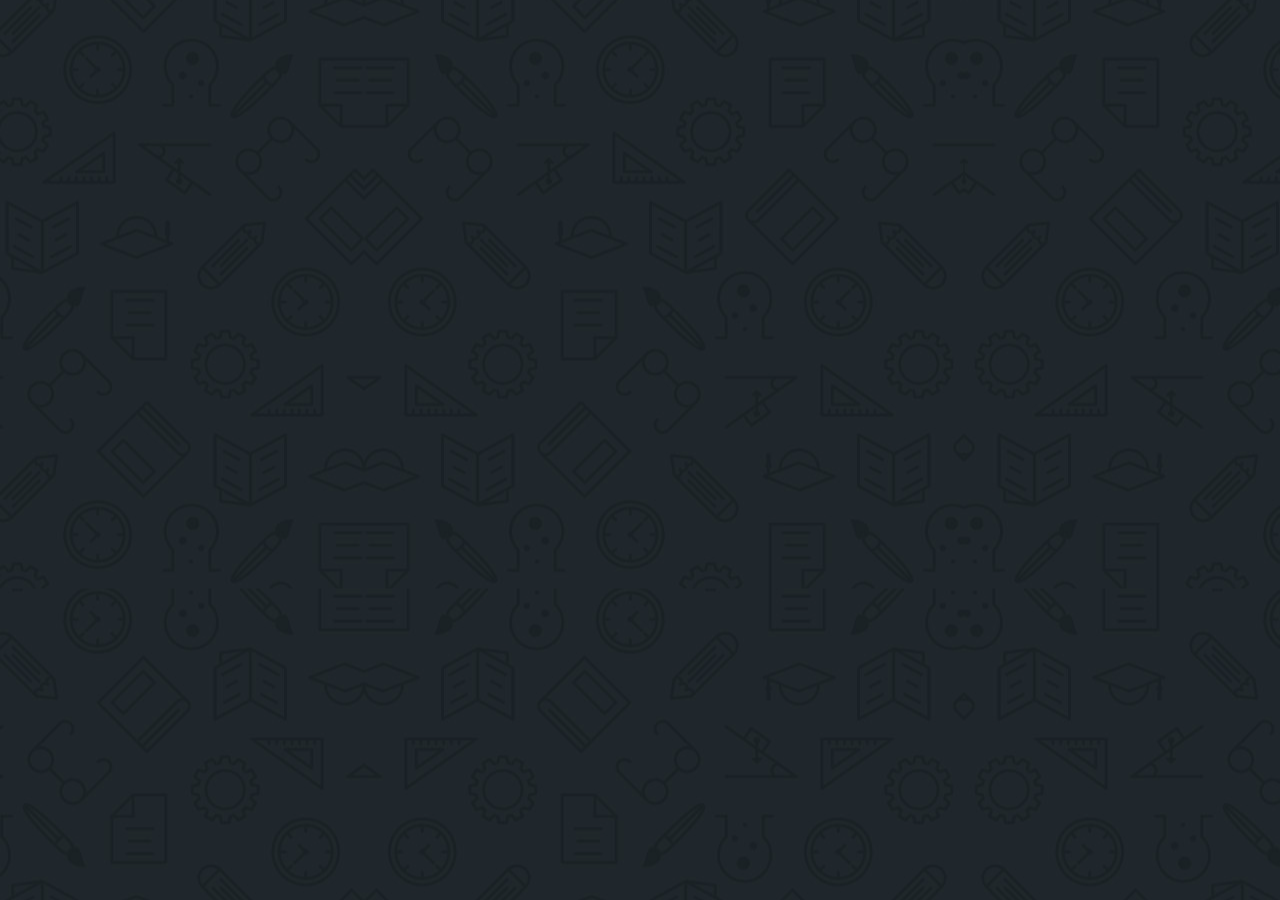
<file: thanks.html>
<!DOCTYPE html>
<html lang="en">
<head>
    <meta charset="UTF-8">
    <meta http-equiv="X-UA-Compatible" content="IE=edge">
    <meta name="viewport" content="width=device-width, initial-scale=1.0">
    <link rel="stylesheet" href="assets/css/templatemo-edu-meeting.css">
    <title>Document</title>
</head>
<body>
   
          
</body>
</html>
</file>
<file: assets/css/templatemo-edu-meeting.css>
/*

TemplateMo 569 Edu Meeting

https://templatemo.com/tm-569-edu-meeting

*/

/* ---------------------------------------------
Table of contents
------------------------------------------------
01. font & reset css
02. reset
03. global styles
04. header
05. banner
06. features
07. testimonials
08. contact
09. footer
10. preloader
11. search
12. portfolio

--------------------------------------------- */
/* 
---------------------------------------------
font & reset css
--------------------------------------------- 
*/
@import url("https://fonts.googleapis.com/css?family=Poppins:100,200,300,400,500,600,700,800,900");
/* 
---------------------------------------------
reset
--------------------------------------------- 
*/
html, body, div, span, applet, object, iframe, h1, h2, h3, h4, h5, h6, p, blockquote, div
pre, a, abbr, acronym, address, big, cite, code, del, dfn, em, font, img, ins, kbd, q,
s, samp, small, strike, strong, sub, sup, tt, var, b, u, i, center, dl, dt, dd, ol, ul, li,
figure, header, nav, section, article, aside, footer, figcaption {
  margin: 0;
  padding: 0;
  border: 0;
  outline: 0;
}

.clearfix:after {
  content: ".";
  display: block;
  clear: both;
  visibility: hidden;
  line-height: 0;
  height: 0;
}
.Meeting_item{
  display: flex;
  justify-content: space-around;
}

.clearfix {
  display: inline-block;
}

html[xmlns] .clearfix {
  display: block;
}

* html .clearfix {
  height: 1%;
}

ul, li {
  padding: 0;
  margin: 0;
  list-style: none;
}

header, nav, section, article, aside, footer, hgroup {
  display: block;
}

* {
  box-sizing: border-box;
}

html, body {
  font-family: 'Poppins', sans-serif;
  font-weight: 400;
  background-image: url(../images/meetings-bg.jpg);
 
  font-size: 16px;
  background-position: center;
  
  -ms-text-size-adjust: 100%;
  -webkit-font-smoothing: antialiased;
  -moz-osx-font-smoothing: grayscale;
}

a {
  text-decoration: none !important;
  color: #3CF;
}

a:hover {
	color: #FC3;
}

h1, h2, h3, h4, h5, h6 {
  margin-top: 0px;
  margin-bottom: 0px;
}

ul {
  margin-bottom: 0px;
}

p {
  font-size: 22px;
  line-height: 25px;
  color: #2a2a2a;
}

img {
  width: 100%;
  overflow: hidden;
}

/* 
---------------------------------------------
global styles
--------------------------------------------- 
*/


::selection {
  background: #f5a425;
  color: #fff;
}

::-moz-selection {
  background: #f5a425;
  color: #fff;
}

@media (max-width: 991px) {
  html, body {
    overflow-x: hidden;
  }
  .mobile-top-fix {
    margin-top: 30px;
    margin-bottom: 0px;
  }
  .mobile-bottom-fix {
    margin-bottom: 30px;
  }
  .mobile-bottom-fix-big {
    margin-bottom: 60px;
  }
}

.main-button-red a {
  font-size: 13px;
  color: #fff;
  background-color: #a12c2f;
  padding: 12px 30px;
  display: inline-block;
  border-radius: 22px;
  font-weight: 500;
  text-transform: uppercase;
  transition: all .3s;
}

.main-button-red a:hover {
  opacity: 0.9;
}

.main-button-yellow a {
  font-size: 13px;
  color: #fff;
  background-color: #f5a425;
  padding: 12px 30px;
  display: inline-block;
  border-radius: 22px;
  font-weight: 500;
  text-transform: uppercase;
  transition: all .3s;
}

.main-button-yellow a:hover {
  opacity: 0.9;
}






/* 
---------------------------------------------
header
--------------------------------------------- 
*/

.sub-header {
  background-color: #1f272b;
  position: relative;
  z-index: 1111;
}

.sub-header .left-content p {
  color: #fff;
  padding: 8px 0px;
  font-size: 13px;
}

.sub-header .right-icons {
  text-align: right;
  padding: 8px 0px;
}

.sub-header .right-icons ul li {
  display: inline-block;
  margin-left: 15px;
  padding: 10px;
}

.sub-header .right-icons ul li a {
  color: rgb(206, 49, 62);
  font-size: 20px;
  transition: all .3s;
}

.sub-header .right-icons ul li a:hover {
  color: #f5a425;
}

.sub-header .left-content p em {
   font-style: normal;
   color: #f5a425;
}

.background-header {
  background-color: rgba(0,0,0,0.7)!important;
  height: 80px!important;
  position: fixed!important;
  top: 0!important;
  left: 0;
  right: 0;
  box-shadow: 0px 0px 10px rgba(0,0,0,0.3)!important;
}



.background-header .logo,
.background-header .main-nav .nav li a {
 
  
}
.Welcome_inGerman_Titel{
  opacity: 0.7;
 
}
#Welcome_inGermany{
  font-size: 20px;
  font-family: 'Gill Sans', 'Gill Sans MT', Calibri, 'Trebuchet MS', sans-serif;
}

.background-header .main-nav .nav li:hover a {
  color: #fb5849!important;
}

.background-header .nav li a.active {
  color: #fb5849!important;
}
#P_service{
  font-size: 15px;
  color:white;
  font-family:Verdana, Geneva, Tahoma, sans-serif;

}

.header-area {
  background-color: rgba(250,250,250,0.15);
  position: absolute;
  top: 4px;
  left: 0;
  right: 0;
  z-index: 100;
  -webkit-transition: all .5s ease 0s;
  -moz-transition: all .5s ease 0s;
  -o-transition: all .5s ease 0s;
  transition: all .5s ease 0s;
}

.header-area .main-nav {
  min-height: 80px;
  background: transparent;
}

.header-area .main-nav .logo {
  line-height: 100px;
  color: #fff;
  font-size: 28px;
  font-weight: 700;
  text-transform: uppercase;
  letter-spacing: 2px;
  float: left;
  -webkit-transition: all 0.3s ease 0s;
  -moz-transition: all 0.3s ease 0s;
  -o-transition: all 0.3s ease 0s;
  transition: all 0.3s ease 0s;
}

.background-header .main-nav .logo {
  line-height: 75px;
}

.background-header .nav {
  margin-top: 20px !important;
}

.header-area .main-nav .nav {
  float: right;
  margin-top: 30px;
  margin-right: 0px;
  background-color: transparent;
  -webkit-transition: all 0.3s ease 0s;
  -moz-transition: all 0.3s ease 0s;
  -o-transition: all 0.3s ease 0s;
  transition: all 0.3s ease 0s;
  position: relative;
  z-index: 999;
}

.header-area .main-nav .nav li {
  padding-left: 15px;
  padding-right: 15px;
}

.header-area .main-nav .nav li:last-child {
  padding-right: 0px;
}

.header-area .main-nav .nav li a {
  display: block;
  font-weight: 500;
  font-size: 14px;
  text-transform: uppercase;
  color: #fff;
  -webkit-transition: all 0.3s ease 0s;
  -moz-transition: all 0.3s ease 0s;
  -o-transition: all 0.3s ease 0s;
  transition: all 0.3s ease 0s;
  height: 40px;
  line-height: 40px;
  border: transparent;
  letter-spacing: 1px;
}

.header-area .main-nav .nav li:hover a,
.header-area .main-nav .nav li a.active {
  color: #f5a425!important;
}

.background-header .main-nav .nav li:hover a,
.background-header .main-nav .nav li a.active {
  color: #f5a425!important;
  opacity: 1;
}

.header-area .main-nav .nav li.has-sub {
  position: relative;
  padding-right: 15px;
}
.flip4{
  padding-top: 20px;
 
  
}



@import url(https://fonts.googleapis.com/css?family=Roboto+Condensed:300|Oswald);
 .wordCarousel {
	 font-size: 20px;
	 font-weight: 100;
	 color: #eee;
}
 .wordCarousel div {
	 overflow: hidden;

	 float: left;
	 height: 65px;
	 padding-top: 10px;
	 margin-top: -10px;
}
 .wordCarousel div li {
	 font-family: Serif;
	 color: #eee;
   opacity: 0.8;
	 font-weight: 700;
	
	 height: 45px;
	 margin-bottom: 45px;
	 display: block;
}
 .flip2 {
	 animation: flip2 6s cubic-bezier(0.23, 1, 0.32, 1.2) infinite;
}
 .flip3 {
	 animation: flip3 8s cubic-bezier(0.23, 1, 0.32, 1.2) infinite;
}
 .flip4 {
	 animation: flip4 10s cubic-bezier(0.23, 1, 0.32, 1.2) infinite;
}
 @keyframes flip2 {
	 0% {
		 margin-top: -180px;
	}
	 5% {
		 margin-top: -90px;
	}
	 50% {
		 margin-top: -90px;
	}
	 55% {
		 margin-top: 0px;
	}
	 99.99% {
		 margin-top: 0px;
	}
	 100% {
		 margin-top: -270px;
	}
}
 @keyframes flip3 {
	 0% {
		 margin-top: -270px;
	}
	 5% {
		 margin-top: -180px;
	}
	 33% {
		 margin-top: -180px;
	}
	 38% {
		 margin-top: -90px;
	}
	 66% {
		 margin-top: -90px;
	}
	 71% {
		 margin-top: 0px;
	}
	 99.99% {
		 margin-top: 0px;
	}
	 100% {
		 margin-top: -270px;
	}
}
 @keyframes flip4 {
	 0% {
		 margin-top: -360px;
	}
	 5% {
		 margin-top: -270px;
	}
	 25% {
		 margin-top: -270px;
	}
	 30% {
		 margin-top: -180px;
	}
	 50% {
		 margin-top: -180px;
	}
	 55% {
		 margin-top: -90px;
	}
	 75% {
		 margin-top: -90px;
	}
	 80% {
		 margin-top: 0px;
	}
	 99.99% {
		 margin-top: 0px;
	}
	 100% {
		 margin-top: -270px;
	}
}





/* .header-area .main-nav .nav li.has-sub:after {
  font-family: FontAwesome;
  content: "\f107";
  font-size: 12px;
  color: #fff;
  position: absolute;
  right: 5px;
  top: 12px;
} */

.background-header .main-nav .nav li.has-sub:after {
  color: #1e1e1e;
}

.header-area .main-nav .nav li.has-sub ul.sub-menu {
  position: absolute;
  width: 200px;
  box-shadow: 0 2px 28px 0 rgba(0, 0, 0, 0.06);
  overflow: hidden;
  top: 40px;
  opacity: 0;
  transition: all .3s;
  transform: translateY(+2em);
  visibility: hidden;
  z-index: -1;
}

.header-area .main-nav .nav li.has-sub ul.sub-menu li {
  margin-left: 0px;
  padding-left: 0px;
  padding-right: 0px;
}

.header-area .main-nav .nav li.has-sub ul.sub-menu li a {
  opacity: 1;
  display: block;
  background: #f7f7f7;
  color: #2a2a2a!important;
  padding-left: 20px;
  height: 40px;
  line-height: 40px;
  -webkit-transition: all 0.3s ease 0s;
  -moz-transition: all 0.3s ease 0s;
  -o-transition: all 0.3s ease 0s;
  transition: all 0.3s ease 0s;
  position: relative;
  font-size: 13px;
  font-weight: 400;
  border-bottom: 1px solid #eee;
}

.header-area .main-nav .nav li.has-sub ul li a:hover {
  background: #fff;
  color: #f5a425!important;
  padding-left: 25px;
}

.header-area .main-nav .nav li.has-sub ul li a:hover:before {
  width: 3px;
}

.header-area .main-nav .nav li.has-sub:hover ul.sub-menu {
  visibility: visible;
  opacity: 1;
  z-index: 1;
  transform: translateY(0%);
  transition-delay: 0s, 0s, 0.3s;
}

.header-area .main-nav .menu-trigger {
  cursor: pointer;
  display: block;
  position: absolute;
  top: 33px;
  width: 32px;
  height: 40px;
  text-indent: -9999em;
  z-index: 99;
  right: 40px;
  display: none;
}

.background-header .main-nav .menu-trigger {
  top: 23px;
}

.header-area .main-nav .menu-trigger span,
.header-area .main-nav .menu-trigger span:before,
.header-area .main-nav .menu-trigger span:after {
  -moz-transition: all 0.4s;
  -o-transition: all 0.4s;
  -webkit-transition: all 0.4s;
  transition: all 0.4s;
  background-color: #1e1e1e;
  display: block;
  position: absolute;
  width: 30px;
  height: 2px;
  left: 0;
}

.background-header .main-nav .menu-trigger span,
.background-header .main-nav .menu-trigger span:before,
.background-header .main-nav .menu-trigger span:after {
  background-color: #1e1e1e;
}

.header-area .main-nav .menu-trigger span:before,
.header-area .main-nav .menu-trigger span:after {
  -moz-transition: all 0.4s;
  -o-transition: all 0.4s;
  -webkit-transition: all 0.4s;
  transition: all 0.4s;
  background-color: #1e1e1e;
  display: block;
  position: absolute;
  width: 30px;
  height: 2px;
  left: 0;
  width: 75%;
}

.background-header .main-nav .menu-trigger span:before,
.background-header .main-nav .menu-trigger span:after {
  background-color: white;
}

.header-area .main-nav .menu-trigger span:before,
.header-area .main-nav .menu-trigger span:after {
  content: "";
}

.header-area .main-nav .menu-trigger span {
  top: 16px;
}

.header-area .main-nav .menu-trigger span:before {
  -moz-transform-origin: 33% 100%;
  -ms-transform-origin: 33% 100%;
  -webkit-transform-origin: 33% 100%;
  transform-origin: 33% 100%;
  top: -10px;
  z-index: 10;
}

.header-area .main-nav .menu-trigger span:after {
  -moz-transform-origin: 33% 0;
  -ms-transform-origin: 33% 0;
  -webkit-transform-origin: 33% 0;
  transform-origin: 33% 0;
  top: 10px;
}

.header-area .main-nav .menu-trigger.active span,
.header-area .main-nav .menu-trigger.active span:before,
.header-area .main-nav .menu-trigger.active span:after {
  background-color: transparent;
  width: 100%;
}

.header-area .main-nav .menu-trigger.active span:before {
  -moz-transform: translateY(6px) translateX(1px) rotate(45deg);
  -ms-transform: translateY(6px) translateX(1px) rotate(45deg);
  -webkit-transform: translateY(6px) translateX(1px) rotate(45deg);
  transform: translateY(6px) translateX(1px) rotate(45deg);
  background-color: #1e1e1e;
}

.background-header .main-nav .menu-trigger.active span:before {
  background-color: #1e1e1e;
}

.header-area .main-nav .menu-trigger.active span:after {
  -moz-transform: translateY(-6px) translateX(1px) rotate(-45deg);
  -ms-transform: translateY(-6px) translateX(1px) rotate(-45deg);
  -webkit-transform: translateY(-6px) translateX(1px) rotate(-45deg);
  transform: translateY(-6px) translateX(1px) rotate(-45deg);
  background-color: #1e1e1e;
}

.background-header .main-nav .menu-trigger.active span:after {
  background-color: #1e1e1e;
}

.header-area.header-sticky {
  min-height: 80px;
}

.header-area .nav {
  margin-top: 30px;
}

.header-area.header-sticky .nav li a.active {
  color: #f5a425;
}

@media (max-width: 1200px) {
  .header-area .main-nav .nav li {
    padding-left: 15px;
    padding-right: 15px;
  }
  .header-area .main-nav:before {
    display: none;
  }
}

@media (max-width: 767px) {
  .header-area .main-nav .logo {
    color: #1e1e1e;
  }
  .header-area.header-sticky .nav li a:hover,
  .header-area.header-sticky .nav li a.active {
    color: #f5a425!important;
    opacity: 1;
  }
  .header-area.header-sticky .nav li.search-icon a {
    width: 100%;
  }
  .header-area {
    background-color:#0e0202;
    padding: 0px 15px;
    height: 100px;
    box-shadow: none;
    text-align: center;
  }
  .header-area .container {
    padding: 0px;
  }
  .header-area .logo {
    margin-left: 30px;
  }
  .header-area .menu-trigger {
    display: block !important;
  }
  .header-area .main-nav {
    overflow: hidden;
  }
  .header-area .main-nav .nav {
    float: none;
    width: 100%;
    display: none;
    -webkit-transition: all 0s ease 0s;
    -moz-transition: all 0s ease 0s;
    -o-transition: all 0s ease 0s;
    transition: all 0s ease 0s;
    margin-left: 0px;
  }
  .header-area .main-nav .nav li:first-child {
    border-top: 1px solid #eee;
  }
  .header-area.header-sticky .nav {
    margin-top: 100px !important;
  }
  .header-area .main-nav .nav li {
    width: 100%;
    background: #fff;
    border-bottom: 1px solid #eee;
    padding-left: 0px !important;
    padding-right: 0px !important;
  }
  .header-area .main-nav .nav li a {
    height: 50px !important;
    line-height: 50px !important;
    padding: 0px !important;
    border: none !important;
    background: #f7f7f7 !important;
    color: #191a20 !important;
  }
  .header-area .main-nav .nav li a:hover {
    background: #eee !important;
    color: #f5a425!important;
  }
  .header-area .main-nav .nav li.has-sub ul.sub-menu {
    position: relative;
    visibility: inherit;
    opacity: 1;
    z-index: 1;
    transform: translateY(0%);
    top: 0px;
    width: 100%;
    box-shadow: none;
    height: 0px;
    transition: all 0s;
  }
  .header-area .main-nav .nav li.submenu ul li a {
    font-size: 12px;
    font-weight: 400;
  }
  .header-area .main-nav .nav li.submenu ul li a:hover:before {
    width: 0px;
  }
  .header-area .main-nav .nav li.has-sub ul.sub-menu {
    height: auto;
  }
  .header-area .main-nav .nav li.has-sub:after {
    color: #3B566E;
    right: 30px;
    font-size: 14px;
    top: 15px;
  }
  .header-area .main-nav .nav li.submenu:hover ul, .header-area .main-nav .nav li.submenu:focus ul {
    height: 0px;
  }
}

@media (min-width: 767px) {
  

  .header-area .main-nav .nav {
    display: flex !important;
  }
  .item_service{
    margin-left: 45%;
    
  }
  .accordions{
    width: 195%;
  }
}


/* 
---------------------------------------------
banner
--------------------------------------------- 
*/

.main-banner {
  position: relative;
  max-height: 100%;
  overflow: hidden;
  margin-bottom: -7px;
}

#bg-video {
    min-width: 100%;
    min-height: 100vh;
    max-width: 100%;
    max-height: 100vh;
    object-fit: cover;
    z-index: -1;
}

#bg-video::-webkit-media-controls {
    display: none !important;
}

.video-overlay {
    position: absolute;
    background-color: rgba(31,39,43,0.80);
    top: 0;
    left: 0;
    bottom: 0;
    right: 0;
    width: 100%;
}

.main-banner .caption {
  position: absolute;
  top: 38%;
  transform: translateY(-50%);
  display: flex;
  flex-direction: column;
}

.main-banner .caption h6 {
  margin-top: 0px;
  font-size: 15px;
  text-transform: uppercase;
  font-weight: 600;
  color: #fff;
  letter-spacing: 1px;
}

.main-banner .caption h2 {
  margin-top: 20px;
  margin-bottom: 20px;
  font-size: 36px;
  text-transform: uppercase;
  font-weight: 800;
  color: #fff;
  letter-spacing: 1px;
}

.main-banner .caption h2 em {
  font-style: normal;
  color: #f5a425;
  font-weight: 900;
}

.main-banner .caption p {
  color: #fff;
  font-size: 14px;
  max-width: 570px;
}

.main-banner .caption .main-button-red {
  margin-top: 30px;
}

@media screen and (max-width: 767px) {

  .main-banner .caption h6 {
    font-weight: 500;
  }

  .main-banner .caption h2 {
    font-size: 36px;
  }

}


/*
---------------------------------------------
services
---------------------------------------------
*/

.services {
  margin-top: -135px;
  position: absolute;
  width: 100%;
}

.services .item {
  background:rgb(0,0,0,0.6);
 background-repeat: no-repeat;
  background-size: cover;
  background-position: center center;
  border-radius: 20px;
  text-align: center;
  color: #fff;
  padding: 50px 40px;
}

.services .item .icon {
  max-width: 60px;
  margin: 0 auto;
  color: red;
}

.services .item h4 {
  margin-top: 25px;
  margin-bottom: 15px;
  font-size: 20px;
  font-weight: 600;
  font-family:fantasy;
}

.services .item p {
  color: #fff;
  font-size: 20px;
}

.services .owl-nav {
  display: inline-block !important;
  text-align: center;
  position: absolute;
  width: 100%;
  top: 50%;
  transform: translateY(-25px);
}
    
.services .owl-nav .owl-prev{
  margin-right: 10px;
  outline: none;
  position: absolute;
  left: -80px;
}

.services .owl-nav .owl-prev span,
.services .owl-nav .owl-next span {
  opacity: 0;
}

.services .owl-nav .owl-prev:before {
  display: inline-block;
  font-family: 'FontAwesome';
  color: #1e1e1e;
  font-size: 25px;
  font-weight: 700;
  content: '\f104';
  background-color: #fff;
  width: 50px;
  height: 50px;
  border-radius: 50%;
  line-height: 50px;
}

.services .owl-nav .owl-prev {
  opacity: 1;
  transition: all .5s;
}

.services .owl-nav .owl-prev:hover {
  opacity: 0.9;
}

.services .owl-nav .owl-next {
  opacity: 1;
  transition: all .5s;
}

.services .owl-nav .owl-next:hover {
  opacity: 0.9;
}

.services .owl-nav .owl-next{
  margin-left: 10px;
  outline: none;
  position: absolute;
  right: -85px;
}

.services .owl-nav .owl-next:before {
  display: inline-block;
  font-family: 'FontAwesome';
  color: #1e1e1e;
  font-size: 25px;
  font-weight: 700;
  content: '\f105';
  background-color: #fff;
  width: 50px;
  height: 50px;
  border-radius: 50%;
  line-height: 50px;
}


/*
---------------------------------------------
upcoming meetings
---------------------------------------------
*/

section.upcoming-meetings {
  
  
 padding-top: 230px;
  padding-bottom: 110px;
}

section.upcoming-meetings .section-heading {
  text-align: center;
}

section.upcoming-meetings .categories {
  background-color: #fff;
  border-radius: 20px;
  padding: 40px;
  margin-right: 45px;
}

section.upcoming-meetings .categories h4 {
  font-size: 18px;
  font-weight: 600;
  color: #1f272b;
  margin-bottom: 30px;
  padding-bottom: 20px;
  border-bottom: 1px solid #eee;
}

section.upcoming-meetings .categories ul li {
  display: inline-block;
  margin-bottom: 15px;
}

section.upcoming-meetings .categories ul li a {
  font-size: 15px;
  color: #1f272b;
  font-weight: 500;
  transition: all .3s;
}

section.upcoming-meetings .categories ul li a:hover {
  color: #a12c2f;
}

section.upcoming-meetings .categories .main-button-red {
  border-top: 1px solid #eee;
  padding-top: 30px;
  margin-top: 15px;
}

section.upcoming-meetings .categories .main-button-red a {
  width: 100%;
  text-align: center;
}

.meeting-item {
  margin-bottom: 30px;
  
}

.meeting-item .thumb {
  position: relative;
}
.item_service{
  background-color: rgba(0,0,0,0.8);
  width: 100%;
            
}
.h3_service{  
  border-bottom: 1px solid rgb(182, 166, 166);
              margin-bottom: 30px;
          
        


              color: rgb(247, 11, 11);
               text-align: center; 
               font-size: 35px;
               font-family:cursive;
               letter-spacing: 2px;
               font-family: Verdana, Geneva, Tahoma, sans-serif;
              
         
}

.meeting-item .thumb img {
  border-top-right-radius: 20px;
  border-top-left-radius: 20px;
}

.meeting-item .thumb .price {
  position: absolute;
  left: 20px;
  top: 20px;
}

.meeting-item .thumb .price span {
  font-size: 16px;
  color: #1f272b;
  font-weight: 600;
  background-color: rgba(250,250,250,0.9);
  padding: 7px 12px;
  border-radius: 10px;
}

.meeting-item .down-content {
  background-color: #fff;
  padding: 30px;
  border-bottom-right-radius: 20px;
  border-bottom-left-radius: 20px;
}

.meeting-item .down-content .date {
  float: left;
  text-align: center;
  display: inline-block;
  margin-right: 20px;
}

.flex-container {
  display: flex;
  flex-wrap: wrap;
  font-size: 30px;
  text-align: center;
}

.flex-item-left {

  
  flex: 50%;
}

.flex-item-right {

  padding: 10px;
  flex: 50%;
}

@media (max-width: 800px) {
  .flex-item-right, .flex-item-left {
    flex: 100%;
  }
}

.meeting-item .down-content .date h6 {
  font-size: 13px;
  text-transform: uppercase;
  font-weight: 600;
  color: #a12c2f;
}

.meeting-item .down-content .date span {
  display: block;
  color: #1f272b;
  font-size: 22px;
  margin-top: 7px;
}

.meeting-item .down-content h4 {
  font-size: 18px;
  color: #1f272b;
  font-weight: 600;
  display: inline-block;
  margin-bottom: 15px;
}

.meeting-item .down-content p {
  margin-left: 50px;
  color: #1f272b;
  font-size: 14px;
}



/*
---------------------------------------------
apply now
---------------------------------------------
*/

section.apply-now {
  background-image: url(../images/apply-bg.jpg);
  background-position: center center;
  background-attachment: fixed;
  background-repeat: no-repeat;
  background-size: cover;
  padding: 140
px
0
px
;
  }

#service_paket{
  margin-right: 50px;

margin-bottom: 35px;
text-align: end;
font-size: 25px;
line-height: 35px;
color:rgb(235, 222, 222);
font-family:fantasy;
font-weight:400;
}
.promise{
  font-weight: 1000;
  color: #aa0f24;
}
#question_answer{
color:black;
font-family: monospace;
font-size:20px;
}

section.apply-now .item {

background-position:center;
background-size: cover;
background-size:100%;
margin-bottom: 30px;

width: 50%;
  
 
  
}


section.apply-now .item h3 {
  color: #fff;
  text-transform: uppercase;
  font-size: 24px;
  font-weight: 700;
  margin-bottom: 20px;
}

section.apply-now .item p {
  color: #fff;
  margin-bottom: 20px;
}


.accordions {
  border-radius: 20px;
  background-image: url("../images/6666.jpg");
  background-repeat: no-repeat;
  background-size: cover;
  background-position:cover;
  
 
  


}




.accordions .last-accordion {
  border-bottom: none;
}
.accordion-head {
  padding: 20px;  
  font-size: 18px;
  font-weight: 700;
  color: #1f272b;
  cursor: pointer;
  transition: color 300ms ease-in-out;
  direction: rtl;


}
.accordion-head span {
  margin-right: 20px;
}
@media screen and (min-width: 768px) {
  .accordion-head {
    padding: 1rem;
    font-size: 1.2rem;
    direction: rtl;
  }
  /* .container-paket{
    margin-left: 30%;
  } */
}
.accordion-head .icon {
  float: right;
  transition: transform 200ms ease-in-out;
}
.accordion-head.is-open {
  color: #aa0f24;
  border-bottom: none;
  direction: rtl;
}
.accordion-head.is-open .icon {
  transform: rotate(45deg);
}
.accordion-body {
  overflow: hidden;
  height: 0;
  transition: height 300ms ease-in-out;
  border-bottom: 1px solid #fff;
}
.accordion-body > .content {
  padding: 20px;
  padding-top: 0;
}


/* 
---------------------------------------------
courses
--------------------------------------------- 
*/

section.our-courses {
  background-image: url(../images/meetings-bg.jpg);
  background-position: center center;
  background-attachment: fixed;
  background-repeat: no-repeat;
  background-size: cover;
  padding-top: 140px;
  padding-bottom: 130px;
 
}

.our-courses .item .down-content {
  background-color: #fff;
}

.our-courses .item .down-content h4 {
  padding: 25px;
  font-size: 18px;
  color: #1f272b;
  text-align: center; 
  border-bottom: 1px solid #eee;
}

.our-courses .item .down-content .info {
  padding: 25px;
}

.our-courses .item .down-content .info ul li {
  display: inline-block;
  margin-right: 1px;
}

.our-courses .item .down-content .info ul li i {
  color: #f5a425;
  font-size: 14px;
}

.our-courses .item .down-content .info span {
  color: #a12c2f;
  font-size: 15px;
  font-weight: 600;
  text-align: right;
  display: inline-block;
  width: 100%;
}

.our-courses .owl-nav {
  text-align: center;
  position: absolute;
  width: 100%;
  top: 50%;
  transform: translateY(-45px);
}

.our-courses .owl-dots {
  display: inline-block;
  text-align: center;
  width: 100%;
  margin-top: 40px;
}

.our-courses .owl-dots .owl-dot {
  transition: all .5s;
  width: 7px;
  height: 7px;
  background-color: #fff;
  margin: 0px 5px;
  border-radius: 50%;
  outline: none;
}

.our-courses .owl-dots .active {
  width: 24px;
  height: 8px;
  border-radius: 4px;
}
    
.our-courses .owl-nav .owl-prev{
  margin-right: 10px;
  outline: none;
  position: absolute;
  left: -80px;
}

.our-courses .owl-nav .owl-prev span,
.our-courses .owl-nav .owl-next span {
  opacity: 0;
}

.our-courses .owl-nav .owl-prev:before {
  display: inline-block;
  font-family: 'FontAwesome';
  color: #1e1e1e;
  font-size: 25px;
  font-weight: 700;
  content: '\f104';
  background-color: #fff;
  width: 50px;
  height: 50px;
  border-radius: 50%;
  line-height: 50px;
}

.our-courses .owl-nav .owl-prev {
  opacity: 1;
  transition: all .5s;
}

.our-courses .owl-nav .owl-prev:hover {
  opacity: 0.9;
}

.our-courses .owl-nav .owl-next {
  opacity: 1;
  transition: all .5s;
}




.our-courses .owl-nav .owl-next:hover {
  opacity: 0.9;
}

.our-courses .owl-nav .owl-next{
  margin-left: 10px;
  outline: none;
  position: absolute;
  right: -85px;
}




.our-courses .owl-nav .owl-next:before {
  display: inline-block;
  font-family: 'FontAwesome';
  color: #1e1e1e;
  font-size: 25px;
  font-weight: 700;
  content: '\f105';
  background-color: #fff;
  width: 50px;
  height: 50px;
  border-radius: 50%;
  line-height: 50px;
}


/*
---------------------------------------------
our facts
---------------------------------------------
*/

section.our-facts {
  background-image: url(../images/facts-bg.jpg);
  background-position: center center;
  background-attachment: fixed;
  background-repeat: no-repeat;
  background-size: cover;
  padding: 140px 0px 125px 0px;
}

section.our-facts h2 {
  font-size: 38px;
  color: #fff;
  line-height: 50px;
  font-weight: 700;
  letter-spacing: 0.5px;
  margin-bottom: 50px;
}

.count-area-content {
  text-align: center;
  background-color: rgba(250,250,250,0.15);
  border-radius: 20px;
  padding: 25px 30px 35px 30px;
  margin: 15px 0px;
}

.percentage .count-digit:after {
  content: '%';
  margin-left: 3px;
}

.count-digit {
    margin: 5px 0px;
    color: #f5a425;
    font-weight: 700;
    font-size: 36px;
}
.count-title {
    font-size: 18px;
    font-weight: 500;
    color: #fff;
    letter-spacing: 0.5px;
}

.new-students {
  margin-top: 45px;
}

section.our-facts .video {
  text-align: center;
  margin-left: 70px;
  background-image: url(../images/video-item-bg.jpg);
  background-repeat: no-repeat;
  background-position: center center;
  background-size: cover;
  border-radius: 20px;
}

section.our-facts .video img {
  padding: 170px 0px;
  max-width: 56px;
}


/* 
---------------------------------------------
contact us
--------------------------------------------- 
*/

section.contact-us {
  background-image: url(../images/meetings-bg.jpg);
  background-position: center center;
  background-attachment: fixed;
  background-repeat: no-repeat;
  background-size: cover;
  padding: 1px 0px 0px 0px;
}

section.contact-us #contact {
  background-color: #fff;
  border-radius: 20px;
  padding: 40px;
}

section.contact-us #contact h2 {
  text-transform: uppercase;
  color: #1f272b;
  border-bottom: 1px solid #eee;
  margin-bottom: 40px;
  padding-bottom: 20px;
  font-size: 22px;
  font-weight: 700;
}

section.contact-us #contact input {
  width: 100%;
  height: 40px;
  border-radius: 20px;
  background-color: #f7f7f7;
  outline: none;
  border: none;
  box-shadow: none;
  font-size: 13px;
  font-weight: 500;
  color: #7a7a7a;
  padding: 0px 15px;
  margin-bottom: 30px;
}

section.contact-us #contact textarea {
  width: 100%;
  min-height: 140px;
  max-height: 180px;
  border-radius: 20px;
  background-color: #f7f7f7;
  outline: none;
  border: none;
  box-shadow: none;
  font-size: 13px;
  font-weight: 500;
  color: #7a7a7a;
  padding: 15px;
  margin-bottom: 30px;
}

section.contact-us #contact button {
  font-size: 13px;
  color: #fff;
  background-color: #a12c2f;
  padding: 12px 30px;
  display: inline-block;
  border-radius: 22px;
  font-weight: 500;
  text-transform: uppercase;
  transition: all .3s;
  border: none;
  outline: none;
}

section.contact-us #contact button:hover {
  opacity: 0.9;
}

section.contact-us .right-info {
  background-color: #a12c2f;
  border-radius: 20px;
  padding: 40px;
}



*, *::after, *::before {
    -webkit-box-sizing: border-box;
    -moz-box-sizing: border-box;
    -o-box-sizing: border-box;
    -ms-box-sizing: border-box;
    box-sizing: border-box;
}

*::after, *::before {
  content: '';
}

#carousel {
  max-width: 600px;
  width: 100%;
  margin: 0 auto;
  padding: 0px 10px;
  margin-left: 0px;
}

#carousel label, a {
  color: teal;
  cursor: pointer;
  text-decoration: none;
}

#carousel label:hover, a:hover {
  color: #000;
}

#carousel label, #active, img { -moz-user-select:none;-webkit-user-select:none; }

.catch { display: block; height: 0; overflow: hidden; }

#slider {
  margin: 0 auto;
}

#carousel .info {
  line-height: 20px;
  position: absolute;
  font-style: italic;
  padding: 30px;
  opacity: 0;
  color: #000;
  text-align: left;
}

#carousel .info h3 {
  color: #fff;
  margin: 0 0 5px;
  font-weight: normal;
  font-size: 22px;
  font-style: normal;
}

#carousel input {
  display: none;
}

#slide1:checked ~ #slides .inner { margin-left:0; }
#slide2:checked ~ #slides .inner { margin-left:-100%; }
#slide3:checked ~ #slides .inner { margin-left:-200%; }
#slide4:checked ~ #slides .inner { margin-left:-300%; }
#slide5:checked ~ #slides .inner { margin-left:-400%; }

#overflow {
  width: 100%;
  overflow: hidden;
}

#slides article img {
  width: 100%;
}

#slides .inner {
  width: 500%;
  line-height: 0;
}

#slides article {
  width: 20%;
  float: left;
}

#active {
  margin: 10px 0 0;
  text-align: center;
}

#active label {
  -webkit-border-radius: 5px;
  -moz-border-radius: 5px;
  border-radius: 5px;
  display: inline-block;
  width: 10px;
  height: 10px;
  margin: 0 4px;
  background: #bbb;
}

#active label:hover {
  background: #ccc;
  border-color: #777 !important;
}

#controls label:hover {
  opacity: 0.8;
}

#slide1:checked ~ #active label:nth-child(1),
#slide2:checked ~ #active label:nth-child(2),
#slide3:checked ~ #active label:nth-child(3),
#slide4:checked ~ #active label:nth-child(4),
#slide5:checked ~ #active label:nth-child(5) {
  background: #333;
  border-color: #333 !important;
}

#slides {
  margin: 30px 0px 0px 0px;
  -webkit-border-radius: 5px;
  -moz-border-radius: 5px;
  background: #f8f8f8;
}

#slides .inner {
  -webkit-transform: translateZ(0);
  -webkit-transition: all 800ms cubic-bezier(0.770, 0.000, 0.175, 1.000); 
  -moz-transition: all 800ms cubic-bezier(0.770, 0.000, 0.175, 1.000); 
    -ms-transition: all 800ms cubic-bezier(0.770, 0.000, 0.175, 1.000); 
     -o-transition: all 800ms cubic-bezier(0.770, 0.000, 0.175, 1.000); 
        transition: all 800ms cubic-bezier(0.770, 0.000, 0.175, 1.000);

  -webkit-transition-timing-function: cubic-bezier(0.770, 0.000, 0.175, 1.000); 
  -moz-transition-timing-function: cubic-bezier(0.770, 0.000, 0.175, 1.000); 
    -ms-transition-timing-function: cubic-bezier(0.770, 0.000, 0.175, 1.000); 
     -o-transition-timing-function: cubic-bezier(0.770, 0.000, 0.175, 1.000); 
        transition-timing-function: cubic-bezier(0.770, 0.000, 0.175, 1.000);
}

#slider {
  -webkit-transform: translateZ(0);
  -webkit-transition: all 0.5s ease-out;
  -moz-transition: all 0.5s ease-out;
  -o-transition: all 0.5s ease-out;
  transition: all 0.5s ease-out;
}

#slide1:checked ~ #slides article:nth-child(1) .info,
#slide2:checked ~ #slides article:nth-child(2) .info,
#slide3:checked ~ #slides article:nth-child(3) .info,
#slide4:checked ~ #slides article:nth-child(4) .info,
#slide5:checked ~ #slides article:nth-child(5) .info {
  opacity: 1;
  -webkit-transition: all 1s ease-out 0.6s;
  -moz-transition: all 1s ease-out 0.6s;
  -o-transition: all 1s ease-out 0.6s;
  transition: all 1s ease-out 0.6s;
}

.info, #controls, #slides, #active, #active label, .info h3, .desktop, .tablet, .mobile {
  -webkit-transform: translateZ(0);
  -webkit-transition: all 0.5s ease-out;
  -moz-transition: all 0.5s ease-out;
  -o-transition: all 0.5s ease-out;
  transition: all 0.5s ease-out;
}















section.contact-us .right-info ul li {
  display: inline-block;
  border-bottom: 1px solid rgba(250,250,250,0.15);
  margin-bottom: 30px;
  padding-bottom: 30px;
}

section.contact-us .right-info ul li:last-child {
  margin-bottom: 0;
  padding-bottom: 0;
  border-bottom: none;
}

section.contact-us .right-info ul li h6 {
  color: #fff;
  font-size: 15px;
  font-weight: 600;
  margin-bottom: 10px;
}

section.contact-us .right-info ul li span {
  display: block;
  font-size: 18px;
  color: #fff;
  font-weight: 700;
}

.footer {
  text-align: center;
  margin-top: 140px;
  border-top: 1px solid rgba(250,250,250,0.15);
  padding: 50px 0px;
}
.footer p {
  text-transform: uppercase;
  font-size: 14px;
  color: #fff;
}

.footer p a {
  color: #f5a425;
}


/*
---------------------------------------------
heading page
---------------------------------------------
*/

section.heading-page {
  background-image: url(../images/heading-bg.jpg);
  background-position: center center;
  background-repeat: no-repeat;
  background-size: cover;
  padding-top: 230px;
  padding-bottom: 110px;
  text-align: center;
}

section.heading-page h6 {
  margin-top: 0px;
  font-size: 15px;
  text-transform: uppercase;
  font-weight: 600;
  color: #fff;
  letter-spacing: 1px;
}

section.heading-page h2 {
  margin-top: 20px;
  margin-bottom: 20px;
  font-size: 36px;
  text-transform: uppercase;
  font-weight: 800;
  color: #fff;
  letter-spacing: 1px;
}


/*
---------------------------------------------
upcoming meetings page
---------------------------------------------
*/
  


section.meetings-page {
  background-image: url(../images/meetings-page-bg.jpg);
  background-position: center center;
  background-attachment: fixed;
  background-repeat: no-repeat;
  background-size: cover;
  padding-top: 140px;
  padding-bottom: 0px;
}

section.meetings-page .filters {
  text-align: center;
  margin-bottom: 60px;
}

section.meetings-page .filters li {
  font-size: 13px;
  color: #a12c2f;
  background-color: #fff;
  padding: 11px 30px;
  display: inline-block;
  border-radius: 22px;
  font-weight: 600;
  text-transform: uppercase;
  transition: all .3s;
  cursor: pointer;
  margin: 0px 3px;
}

section.meetings-page .filters ul li.active,
section.meetings-page .filters ul li:hover {
  background-color: #a12c2f;
  color: #fff;
}

section.meetings-page .pagination {
  text-align: center;
  width: 100%;
  margin-top: 30px;
  display: inline-block;
}

section.meetings-page .pagination ul li {
  display: inline-block;
}

section.meetings-page .pagination ul li a {
  width: 40px;
  height: 40px;
  background-color: #fff;
  border-radius: 10px;
  color: #1f272b;
  display: inline-block;
  text-align: center;
  line-height: 40px;
  font-weight: 600;
  font-size: 15px;
  transition: all .3s;
}

section.meetings-page .main-button-red {
  text-align: center;
}

section.meetings-page .main-button-red a {
  padding: 12px 60px;
  text-align: center;
  margin-top: 30px;
}

section.meetings-page .pagination ul li.active a,
section.meetings-page .pagination ul li a:hover {
  background-color: #a12c2f;
  color: #fff;
}

.meeting-single-item .thumb {
  position: relative;
}

.meeting-single-item .thumb img {
  border-top-right-radius: 20px;
  border-top-left-radius: 20px;
}

.meeting-single-item .thumb .price {
  position: absolute;
  left: 20px;
  top: 20px;
}

.meeting-single-item .thumb .price span {
  font-size: 16px;
  color: #1f272b;
  font-weight: 600;
  background-color: rgba(250,250,250,0.9);
  padding: 7px 12px;
  border-radius: 10px;
}

.meeting-single-item .down-content {
  background-color: #fff;
  padding: 40px;
  border-bottom-right-radius: 20px;
  border-bottom-left-radius: 20px;
}

.meeting-single-item .thumb .date {
  position: absolute;
  background-color: rgba(250,250,250,0.9);
  width: 80px;
  height: 80px;
  text-align: center;
  padding: 15px 0px;
  border-radius: 10px;
  right: 20px;
  top: 20px;
}

.meeting-single-item .thumb .date h6 {
  font-size: 13px;
  text-transform: uppercase;
  font-weight: 600;
  color: #a12c2f;
}

.meeting-single-item .thumb .date span {
  display: block;
  color: #1f272b;
  font-size: 22px;
  margin-top: 7px;
}

.meeting-single-item .down-content h4 {
  font-size: 22px;
  color: #1f272b;
  font-weight: 600;
  display: inline-block;
  margin-bottom: 15px;
}

.meeting-single-item .down-content h5 {
  font-size: 18px;
  color: #1f272b;
  font-weight: 700;
  display: inline-block;
  margin-bottom: 15px;
}

.meeting-single-item .down-content p {
  color: #1f272b;
  font-size: 14px;
}

.meeting-single-item .down-content p.description {
  margin-top: 40px;
  padding-top: 40px;
  border-top: 1px solid #eee;
  margin-bottom: 40px;
  padding-bottom: 40px;
  border-bottom: 1px solid #eee;
}

.meeting-single-item .down-content .share {
  margin-top: 40px;
  padding-top: 40px;
  border-top: 1px solid #eee;
}

.meeting-single-item .down-content .share h5 {
  float: left;
  margin-right: 10px;
  margin-bottom: 0px;
}

.meeting-single-item .down-content .share ul li {
  display: inline;
}

.meeting-single-item .down-content .share ul li a {
  font-size: 14px;
  color: #1f272b;
  transition: all .3s;
}

.meeting-single-item .down-content .share ul li a:hover {
  color: #f5a425;
}

/* Meeting item column */
.templatemo-item-col {
	width: 31%;
}

@media (max-width: 992px) {
	.templatemo-item-col {
		width: 45%;
	}
}

@media (max-width: 767px) {
	.templatemo-item-col {
		width: 100%;
	}
  .imgcon{
    flex-direction: column
  }
 

}

/* 
---------------------------------------------
responsive
--------------------------------------------- 
*/

@media (max-width: 1300px) {

  .services .owl-nav .owl-next{
    right: -30px;
  }
  .services .owl-nav .owl-prev{
    left: -25px;
  }
  .our-courses .owl-nav .owl-next{
    right: -30px;
  }
  .our-courses .owl-nav .owl-prev{
    left: -25px;
  }
}

@media (max-width: 1200px) {
  .carousel{
    height: 800px;
  }
  .services .owl-nav .owl-next{
    right: -70px;
  }
  .services .owl-nav .owl-prev{
    left: -65px;
  }
  .our-courses .owl-nav .owl-next{
    right: -70px;
  }
  .our-courses .owl-nav .owl-prev{
    left: -65px;
  }
}

@media (max-width: 1085px) {

  
  .services .owl-nav .owl-next{
    right: -30px;
  }
  .services .owl-nav .owl-prev{
    left: -25px;
  }
  .our-courses .owl-nav .owl-next{
    right: -30px;
  }
  .our-courses .owl-nav .owl-prev{
    left: -25px;
  }
}

@media (max-width: 1005px) {
  .services .owl-nav .owl-next{
    display: none;
  }
  .services .owl-nav .owl-prev{
    display: none;
  }
  .our-courses .owl-nav .owl-next{
    display: none;
  }
  .our-courses .owl-nav .owl-prev{
    display: none;
  }

}
@media (min-width: 700px) {

 


  #carousel{
    margin-left: 30%;
    
  }
 

 
}

@media (max-width: 992px) {


  .main-banner .caption {
    top: 22%;
  }

  

  .main-banner .caption h2 {
    margin-top: 10px;
    margin-bottom: 10px;
    font-size: 22px;
  }

  .main-banner .caption .main-button-red {
    margin-top: 15px;
  }

  .services {
    margin-top: 60px;
  }

  section.upcoming-meetings {
    padding-top: 400px;
  }

  section.upcoming-meetings .categories {
    margin-right: 0px;
    margin-bottom: 30px;
  }

  .accordions {
    margin-left: 0px;
  }

  .new-students {
    margin-top: 15px;
  }

  section.our-facts .video {
    margin-left: 0px;
    margin-top: 15px;
  }

  section.contact-us #contact {
    margin-bottom: 30px;
  }


}

@media (max-width: 767px) {

  .sub-header .left-content p {
    display: none;
  }
  #service_paket{
    font-size: 25px;
  }




  .sub-header .right-icons {
    text-align: center;
  }

  .main-nav .nav .sub-menu {
    display: none;
  }

  .header-area .main-nav .nav li ul.sub-menu li a {
    color: #1f272b;
  }

  
}






.slideshow-container {
  max-width: 1000px;
  position: relative;
  margin: auto;
}

/* Next & previous buttons */
.prev, .next {
  cursor: pointer;
  position: absolute;
  top: 50%;
  width: auto;
  padding: 16px;
  margin-top: -22px;
  color: white;
  font-weight: bold;
  font-size: 18px;
  transition: 0.6s ease;
  border-radius: 0 3px 3px 0;
  user-select: none;
}

/* Position the "next button" to the right */
.next {
  right: 0;
  border-radius: 3px 0 0 3px;
}

/* On hover, add a black background color with a little bit see-through */
.prev:hover, .next:hover {
  background-color: rgba(0,0,0,0.8);
}

/* Caption text */
.text {
  color: #f2f2f2;
  font-size: 15px;
  padding: 8px 12px;
  position: absolute;
  bottom: 8px;
  width: 100%;
  text-align: center;
}

/* Number text (1/3 etc) */
.numbertext {
  color: #f2f2f2;
  font-size: 12px;
  padding: 8px 12px;
  position: absolute;
  top: 0;
}

/* The dots/bullets/indicators */
.dot {
  cursor: pointer;
  height: 15px;
  width: 15px;
  margin: 0 2px;
  background-color: #bbb;
  border-radius: 50%;
  display: inline-block;
  transition: background-color 0.6s ease;
}



/* Fading animation */
.fade {
  -webkit-animation-name: fade;
  -webkit-animation-duration: 1.5s;
  animation-name: fade;
  animation-duration: 1.5s;
}

@-webkit-keyframes fade {
  from {opacity: .4} 
  to {opacity: 1}
}

@keyframes fade {
  from {opacity: .4} 
  to {opacity: 1}
}

/* On smaller screens, decrease text size */
@media only screen and (max-width: 300px) {
  .prev, .next,.text {font-size: 11px}
}
</file>
